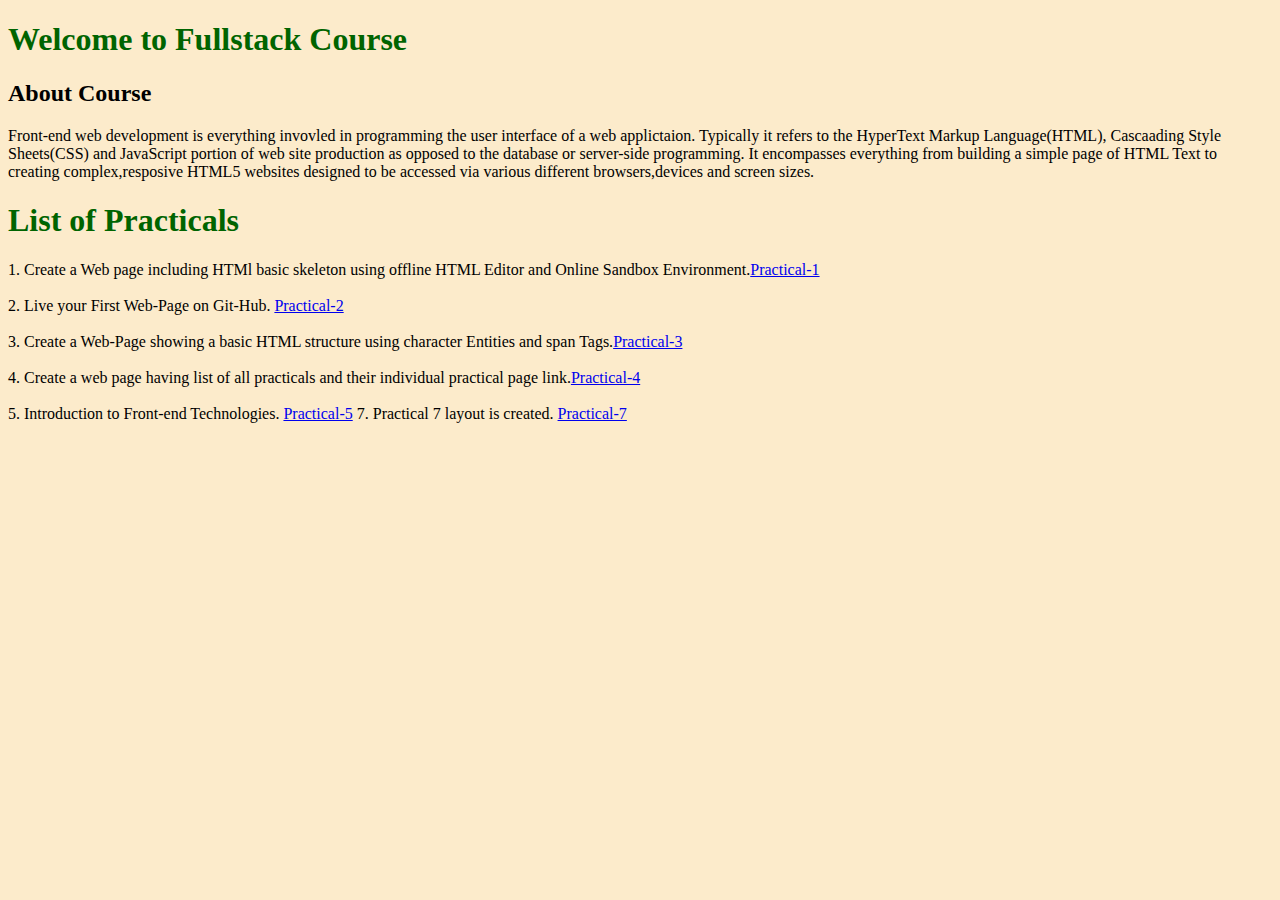
<file: index.html>
<!DOCTYPE html>
<html lang="en">
<head>
    <meta charset="UTF-8">
    <meta name="viewport" content="width=device-width, initial-scale=1.0">
    
    <title>Introduction to Git and GitHub</title>
    <style>
        body{
            background-color: rgb(252, 235, 203);
        }
        h1{
            color: darkgreen    ;
        }
        
    </style>
</head>
<body>
    <h1>Welcome to Fullstack Course</h1>
    <h2>About Course </h2>
    <p>Front-end web development is everything invovled in programming the user interface of a web applictaion.
        Typically it refers to the HyperText Markup Language(HTML), Cascaading Style Sheets(CSS) and JavaScript portion of web site production as opposed to the database or server-side programming. It encompasses everything from building a simple page of HTML Text to creating complex,resposive HTML5 websites designed to be accessed via various different browsers,devices and screen sizes.
    </p>  

    <h1>List of Practicals</h1> 

    <!-- List of practical -->
    
    1. Create a Web page including HTMl basic skeleton using offline HTML Editor and Online Sandbox Environment.<a href="p/Practical-1.html">Practical-1</a><br><br>
    2. Live your First Web-Page on Git-Hub. <a href="p/Practical-2.html">Practical-2</a><br><br>
    3. Create a Web-Page showing a basic HTML structure using character Entities and span Tags.<a href="p/Practical-3.html">Practical-3</a><br><br>
    4. Create a web page having list of all practicals and their individual practical page link.<a href="p/Practical-4.html">Practical-4</a><br><br>
    5. Introduction to Front-end Technologies. <a href="p/Practical-5.html">Practical-5</a>
    7. Practical 7 layout is created. <a href="p/Practical-7.html">Practical-7</a>
    
</body>
</html>
</file>
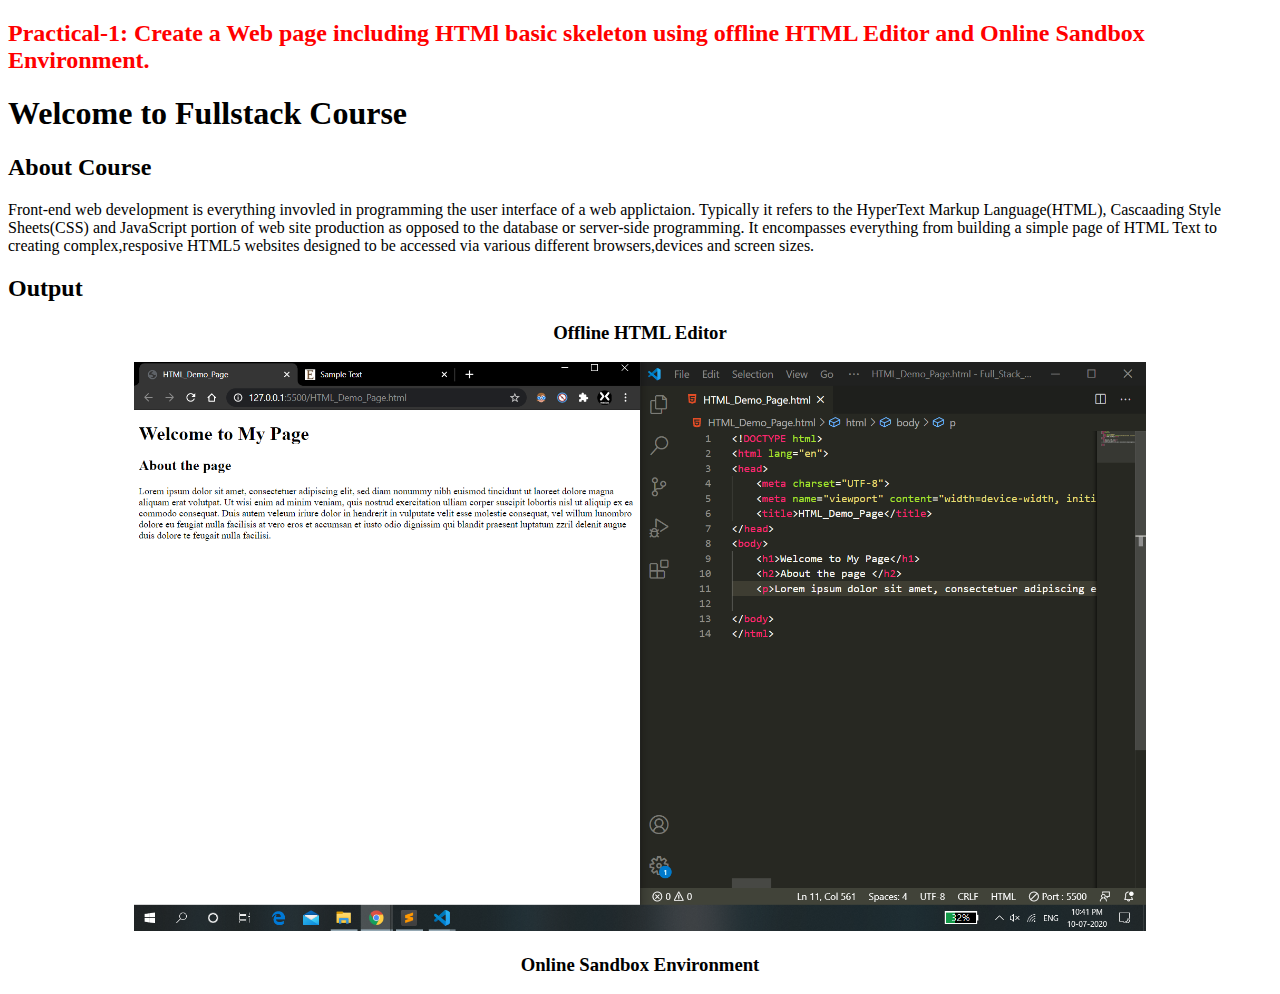
<file: p/Practical-1.html>
<!DOCTYPE html>
<html lang="en">
<head>
    <meta charset="UTF-8">
    <meta name="viewport" content="width=device-width, initial-scale=1.0">
    <title>Practical-1</title>
</head>
<body>
    <h2 style="color: red;">Practical-1: Create a Web page including HTMl basic skeleton using offline HTML Editor and Online Sandbox Environment.</h2>
    <h1>Welcome to Fullstack Course</h1>
    <h2>About Course </h2>
    <p>Front-end web development is everything invovled in programming the user interface of a web applictaion.
        Typically it refers to the HyperText Markup Language(HTML), Cascaading Style Sheets(CSS) and JavaScript portion of web site production as opposed to the database or server-side programming. It encompasses everything from building a simple page of HTML Text to creating complex,resposive HTML5 websites designed to be accessed via various different browsers,devices and screen sizes.
    </p>  
    <h2>Output</h2>
    <h3 style="text-align: center;">Offline HTML Editor</h3>
    <div style="text-align: center;"><img src="../img/Screenshot (66).png" alt="Offline HTML Editor" style="width: 80%; height: 80%;"></div>
    <h3 style="text-align: center;">Online Sandbox Environment</h3>
    
    
</body>
</html>
</file>
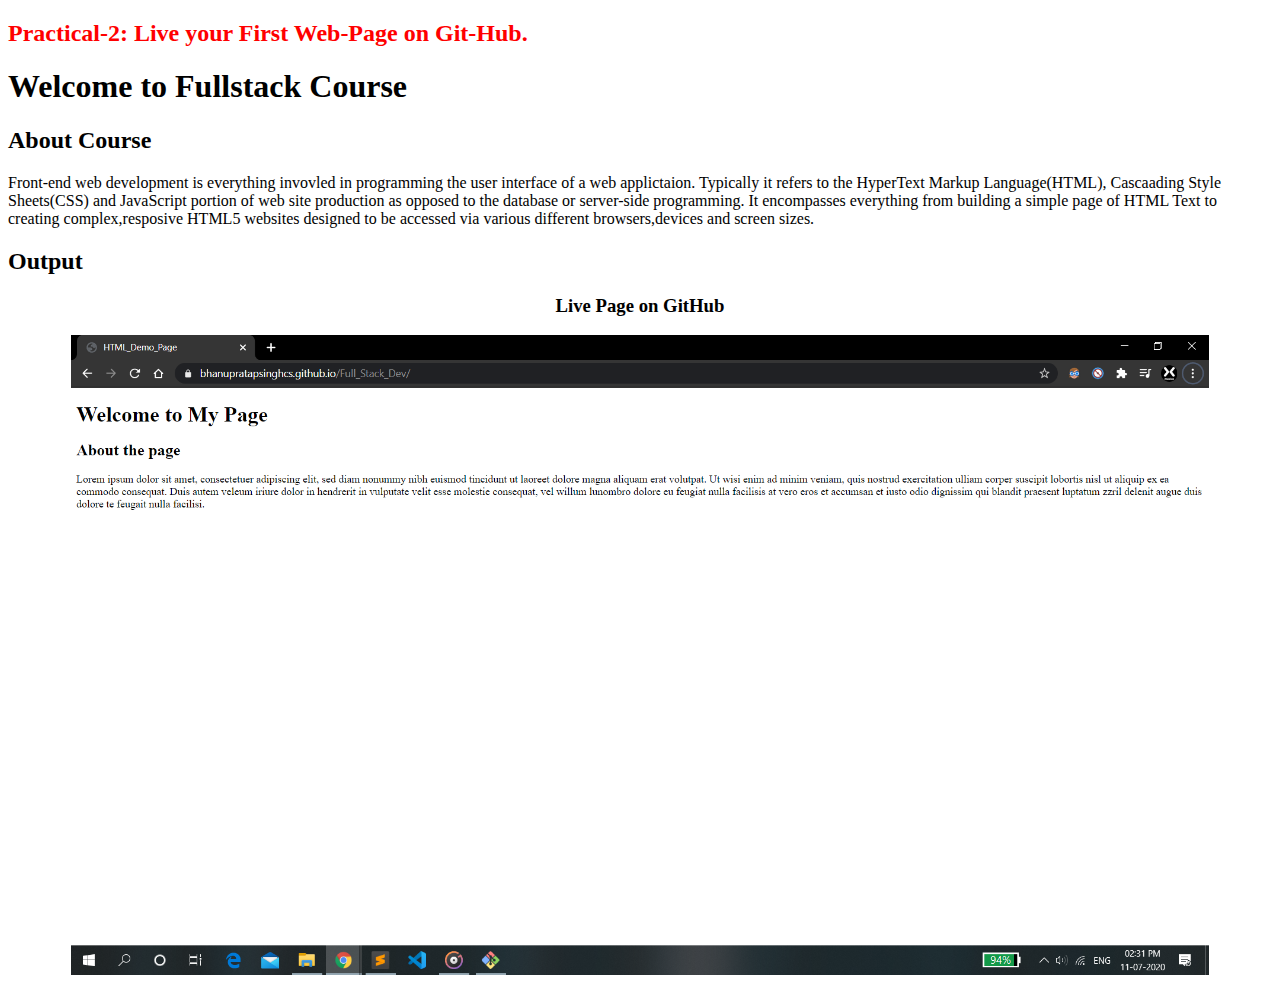
<file: p/Practical-2.html>
<!DOCTYPE html>
<html lang="en">
<head>
    <meta charset="UTF-8">
    <meta name="viewport" content="width=device-width, initial-scale=1.0">
    <title>Practical-2</title>
</head>
<body>
    <h2 style="color: red;">Practical-2: Live your First Web-Page on Git-Hub.</h2>
    <h1>Welcome to Fullstack Course</h1>
    <h2>About Course </h2>
    <p>Front-end web development is everything invovled in programming the user interface of a web applictaion.
        Typically it refers to the HyperText Markup Language(HTML), Cascaading Style Sheets(CSS) and JavaScript portion of web site production as opposed to the database or server-side programming. It encompasses everything from building a simple page of HTML Text to creating complex,resposive HTML5 websites designed to be accessed via various different browsers,devices and screen sizes.
    </p>  
    <h2>Output</h2>
    <h3 style="text-align: center;">Live Page on GitHub</h3>
    <div style="text-align: center;"><img src="../img/Screenshot (69).png" alt="Offline HTML Editor" style="width: 90%; height: 90%;"></div>

    
</body>
</html>
</file>
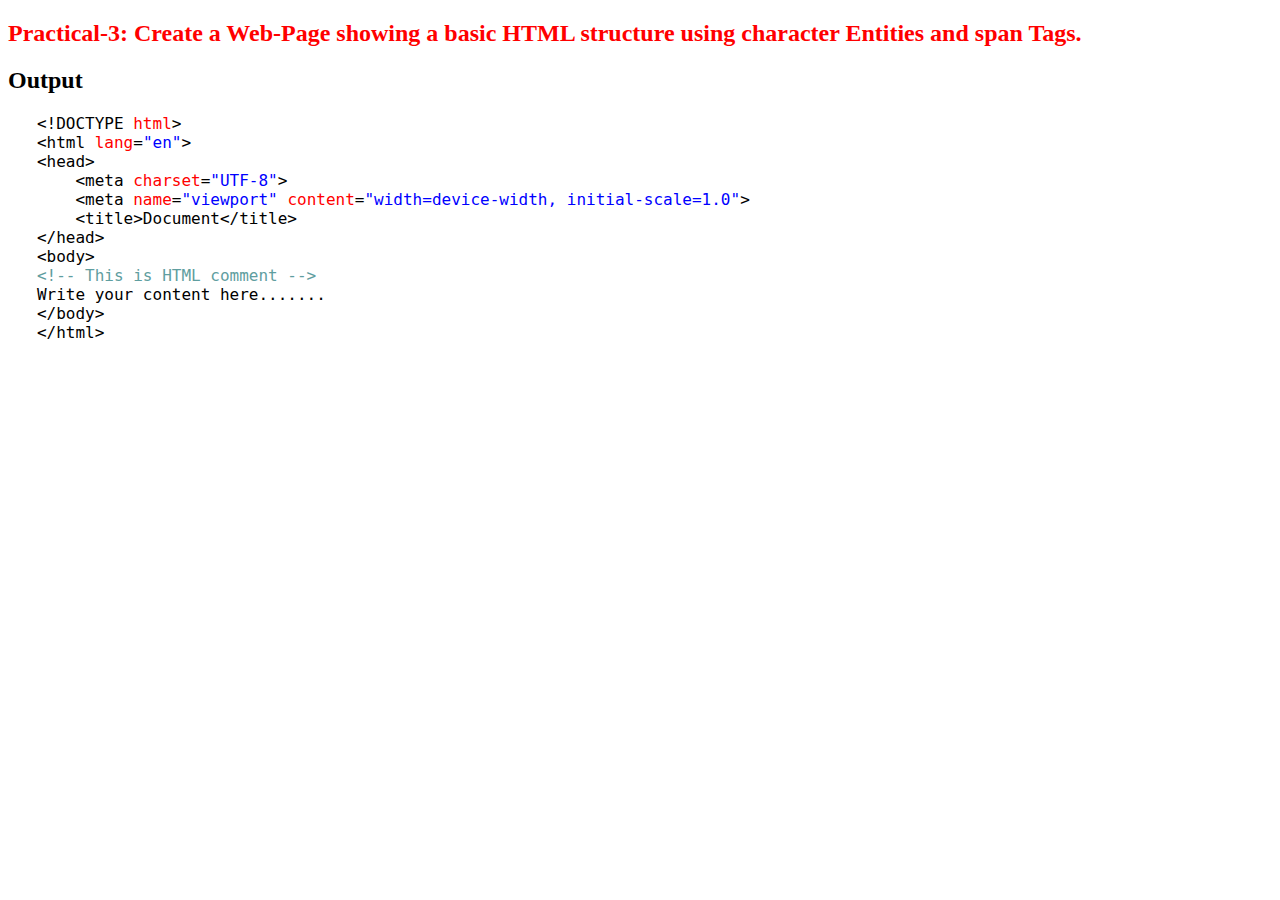
<file: p/Practical-3.html>
<!DOCTYPE html>
<html lang="en">
<head>
    <meta charset="UTF-8">
    <meta name="viewport" content="width=device-width, initial-scale=1.0">
    <title>Practical-3</title>
    <style>
        .s1{
            color: red;
        }
        .s2{
            color: blue;
        }
    </style>
    <link href="https://fonts.googleapis.com/css2?family=Roboto+Mono&display=swap" rel="stylesheet">
</head>
<body>
    <h2 style="color: red;">Practical-3: Create a Web-Page showing a basic HTML structure using character Entities and span Tags.</h2>
    <h2>Output</h2>
    <span style="font-family: monospace;font-size: large;">
    &nbsp;&nbsp;&nbsp;&lt;!DOCTYPE <span class="s1">html</span>&gt;<br>
    &nbsp;&nbsp;&nbsp;&lt;html <span class="s1"">lang</span>=<span class="s2">"en"</span>&gt;<br>
    &nbsp;&nbsp;&nbsp;&lt;head&gt;<br>
    &nbsp;&nbsp;&nbsp;&nbsp;&nbsp;&nbsp;&nbsp;&lt;meta <span class="s1">charset</span>=<span class="s2">"UTF-8"</span>&gt;<br>
    &nbsp;&nbsp;&nbsp;&nbsp;&nbsp;&nbsp;&nbsp;&lt;meta <span class="s1">name</span>=<span class="s2">"viewport"</span> <span class="s1">content</span>=<span class="s2">"width=device-width, initial-scale=1.0"</span>&gt;<br>
    &nbsp;&nbsp;&nbsp;&nbsp;&nbsp;&nbsp;&nbsp;&lt;title>Document&lt;/title&gt;<br>
    &nbsp;&nbsp;&nbsp;&lt;/head&gt;<br>
    &nbsp;&nbsp;&nbsp;&lt;body&gt;<br>
        <span style="color: cadetblue;">&nbsp;&nbsp;&nbsp;&lt;!-- This is HTML comment --&gt;<br></span>
        &nbsp;&nbsp;&nbsp;Write your content here....... <br>
        
    &nbsp;&nbsp;&nbsp;&lt;/body&gt;<br>
    &nbsp;&nbsp;&nbsp;&lt;/html&gt;<br>
    </span>

    
</body>
</html>
</file>
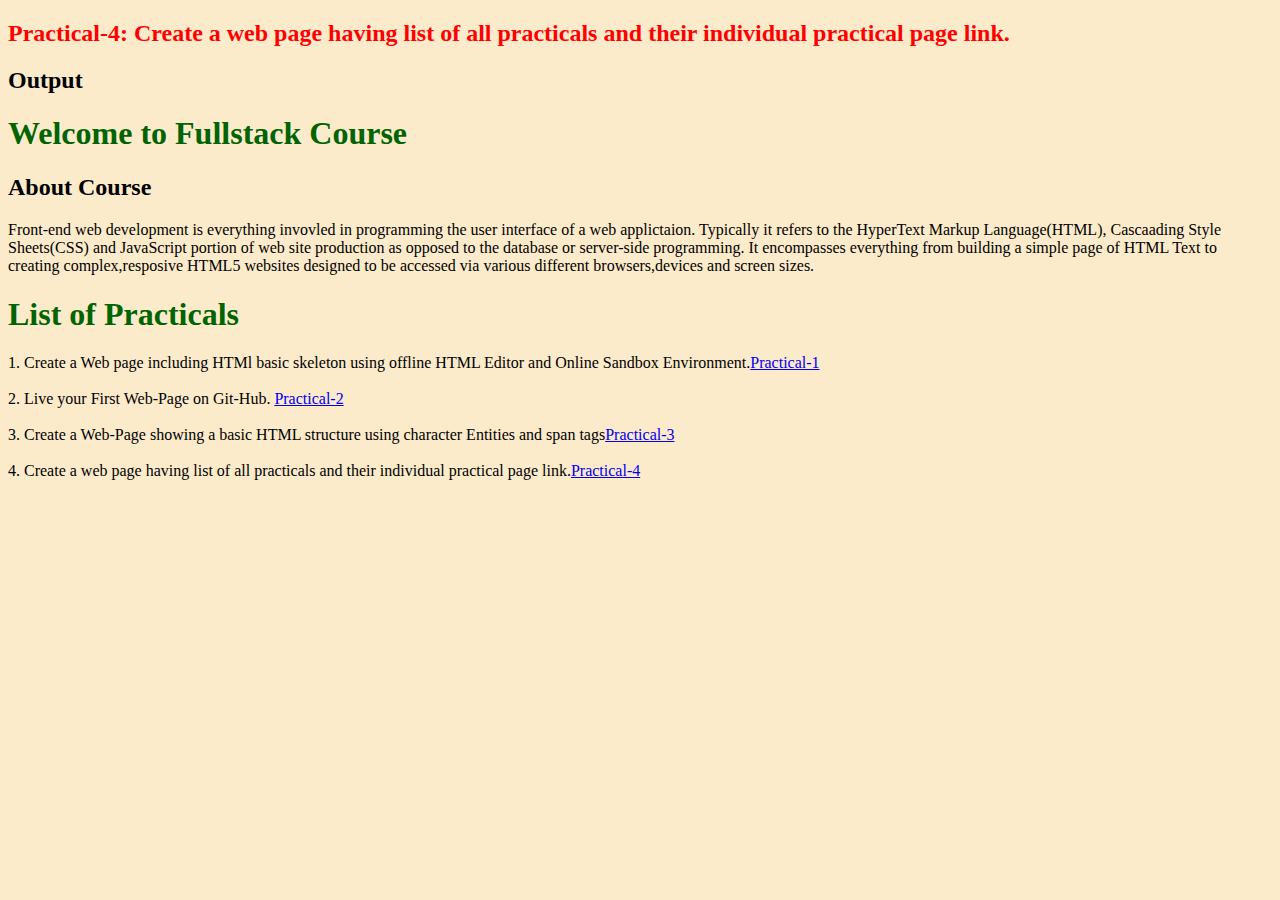
<file: p/Practical-4.html>
<!DOCTYPE html>
<html lang="en">
<head>
    <meta charset="UTF-8">
    <meta name="viewport" content="width=device-width, initial-scale=1.0">
    <title>Practical-4</title>
    <style>
        body{
            background-color: rgb(252, 235, 203);
        }
        h1{
            color: darkgreen    ;
        }
        
    </style>
</head>
<body>
    <h2 style="color: red;">Practical-4: Create a web page having list of all practicals and their individual practical page link.</h2>
    
    <h2>Output</h2>
    <h1>Welcome to Fullstack Course</h1>
    <h2>About Course </h2>
    <p>Front-end web development is everything invovled in programming the user interface of a web applictaion.
        Typically it refers to the HyperText Markup Language(HTML), Cascaading Style Sheets(CSS) and JavaScript portion of web site production as opposed to the database or server-side programming. It encompasses everything from building a simple page of HTML Text to creating complex,resposive HTML5 websites designed to be accessed via various different browsers,devices and screen sizes.
    </p>  

    <h1>List of Practicals</h1> 

    <!-- List of practical -->
    
    1. Create a Web page including HTMl basic skeleton using offline HTML Editor and Online Sandbox Environment.<a href="Practical-1.html">Practical-1</a><br><br>
    2. Live your First Web-Page on Git-Hub. <a href="Practical-2.html">Practical-2</a><br><br>
    3. Create a Web-Page showing a basic HTML structure using character Entities and span tags<a href="Practical-3.html">Practical-3</a><br><br>
    4. Create a web page having list of all practicals and their individual practical page link.<a href="Practical-4.html">Practical-4</a><br><br>
</body>
</html>
</file>
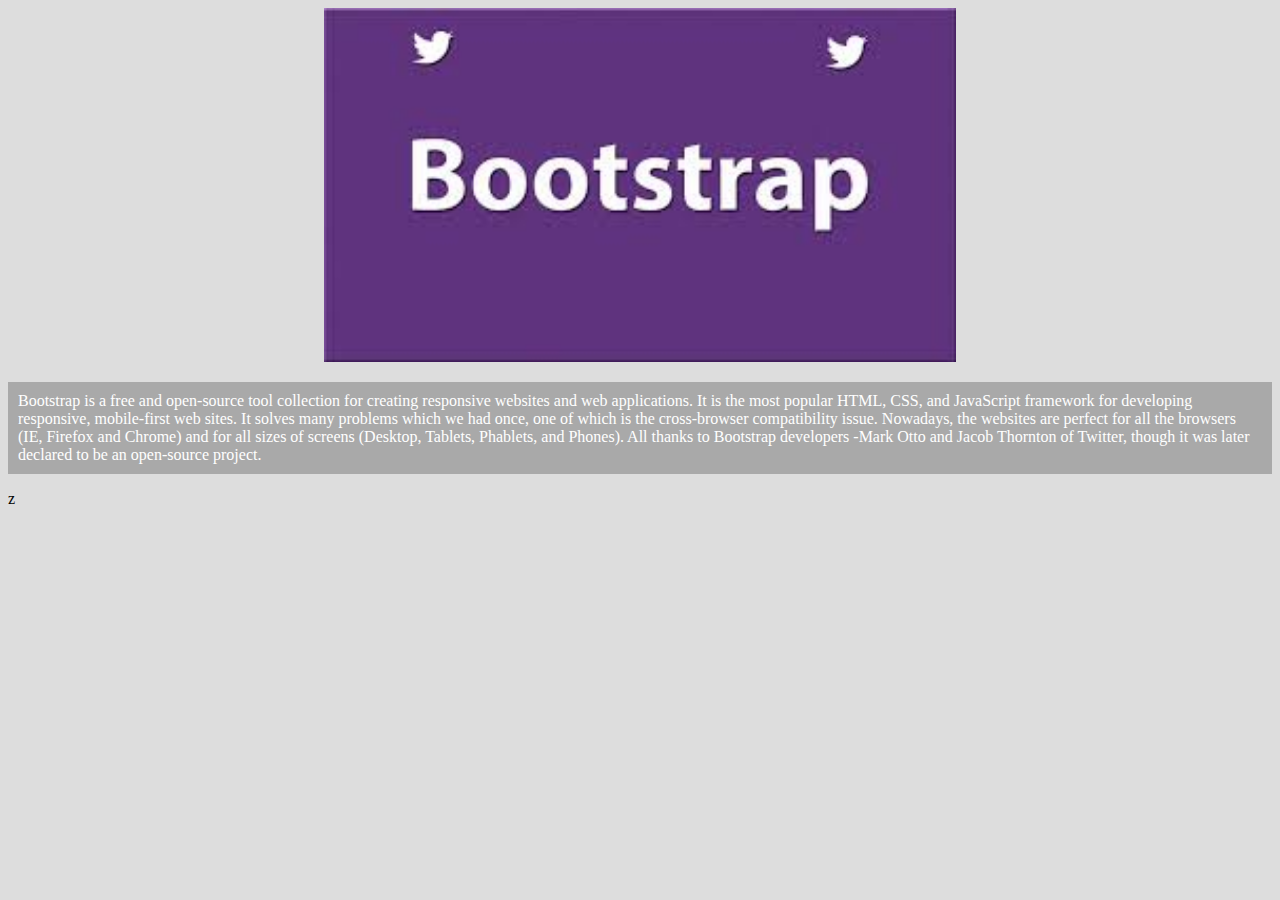
<file: p/Practical-5-Bootstrap.html>
<!DOCTYPE html>
<html lang="en">
<head>
    <meta charset="UTF-8">
    <meta name="viewport" content="width=device-width, initial-scale=1.0">
    <link rel="stylesheet" href="Practical-5/css/Practical-5.css">
    <title>Intoduction to Bootstrap</title>
</head>
<body>
    <div class="style">
        <img src="Practical-5/bootstrap.jpg" alt="Intoduction to Bootstrap" class="img">
    </div>
    <p class="para">
        Bootstrap is a free and open-source tool collection for creating responsive websites and web applications. It is the most popular HTML, CSS, and JavaScript framework for developing responsive, mobile-first web sites. It solves many problems which we had once, one of which is the cross-browser compatibility issue. Nowadays, the websites are perfect for all the browsers (IE, Firefox and Chrome) and for all sizes of screens (Desktop, Tablets, Phablets, and Phones). All thanks to Bootstrap developers -Mark Otto and Jacob Thornton of Twitter, though it was later declared to be an open-source project.
    </p>

    
    
</body>
</html>z
</file>
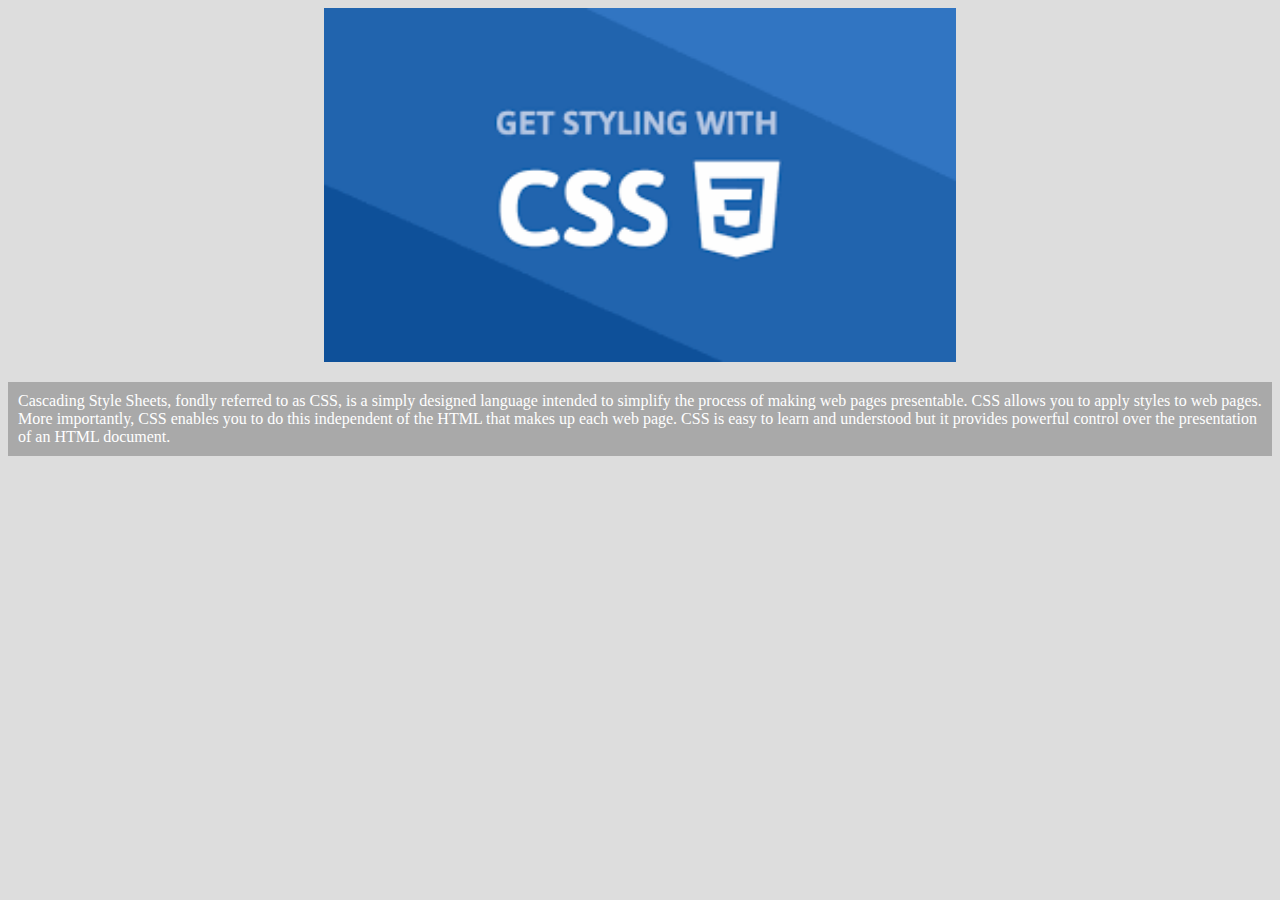
<file: p/Practical-5-css.html>
<!DOCTYPE html>
<html lang="en">
<head>
    <meta charset="UTF-8">
    <meta name="viewport" content="width=device-width, initial-scale=1.0">
    <link rel="stylesheet" href="Practical-5/css/Practical-5.css">
    <title>Intoduction to CSS</title>
</head>
<body>
    <div class="style">
        <img src="Practical-5/introtocss.png" alt="Intoduction to CSS" class="img">
    </div>   
    <p class="para">
        Cascading Style Sheets, fondly referred to as CSS, is a simply designed language intended to simplify the process of making web pages presentable. CSS allows you to apply styles to web pages. More importantly, CSS enables you to do this independent of the HTML that makes up each web page.
        CSS is easy to learn and understood but it provides powerful control over the presentation of an HTML document.
    </p> 
</body>
</html>
</file>
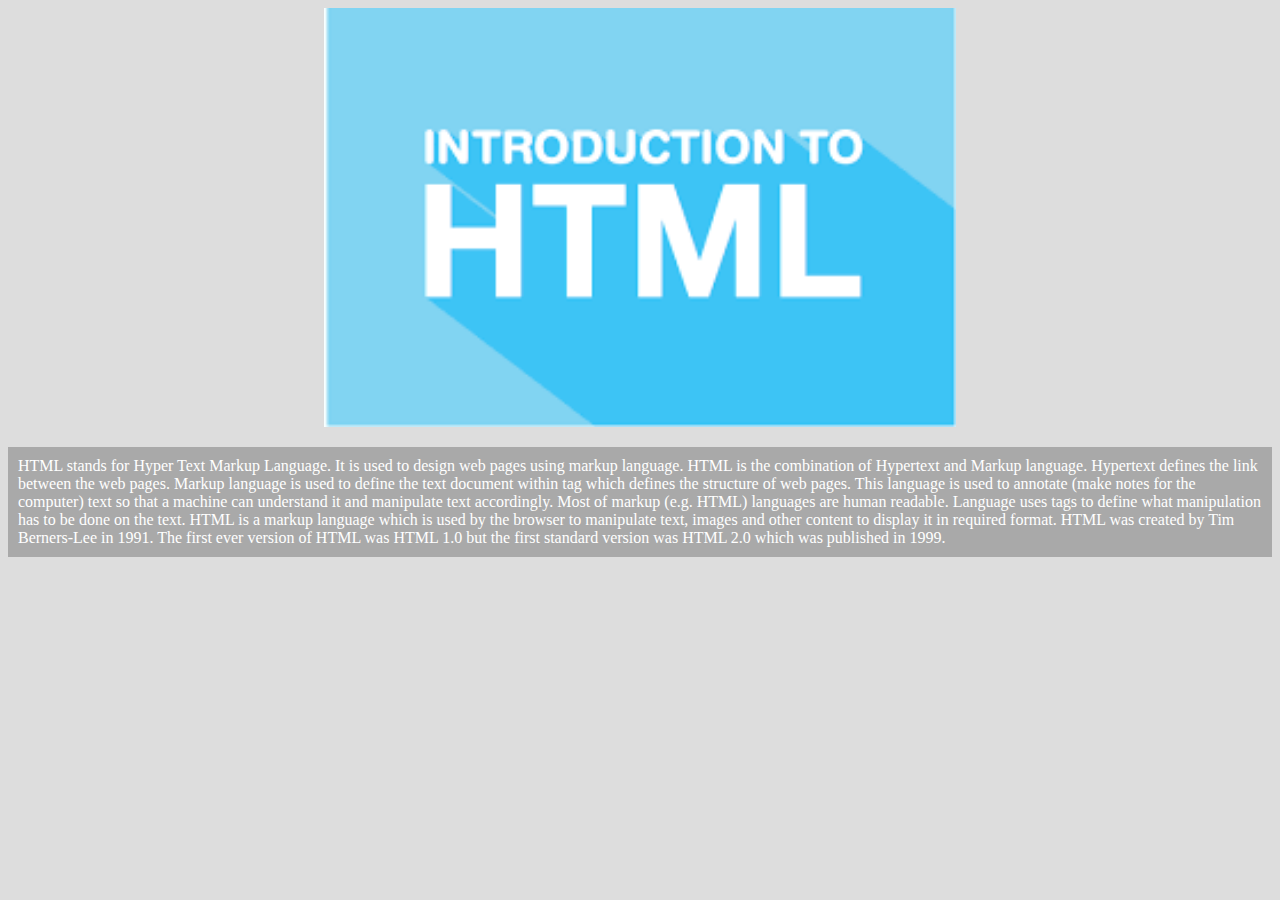
<file: p/Practical-5-html.html>
<!DOCTYPE html>
<html lang="en">
<head>
    <meta charset="UTF-8">
    <meta name="viewport" content="width=device-width, initial-scale=1.0">
    <link rel="stylesheet" href="Practical-5/css/Practical-5.css">
    <title>Introduction to HTML</title>
</head>
<body>
    <div class="style">
        <img src="Practical-5/intro to html.png" alt="Introduction to HTML" class="img">
    </div>
    <p class="para">
        HTML stands for Hyper Text Markup Language. It is used to design web pages using markup language. HTML is the combination of Hypertext and Markup language. Hypertext defines the link between the web pages. Markup language is used to define the text document within tag which defines the structure of web pages. This language is used to annotate (make notes for the computer) text so that a machine can understand it and manipulate text accordingly. Most of markup (e.g. HTML) languages are human readable. Language uses tags to define what manipulation has to be done on the text.
        HTML is a markup language which is used by the browser to manipulate text, images and other content to display it in required format. HTML was created by Tim Berners-Lee in 1991. The first ever version of HTML was HTML 1.0 but the first standard version was HTML 2.0 which was published in 1999.
    </p>
    
</body>
</html>
</file>
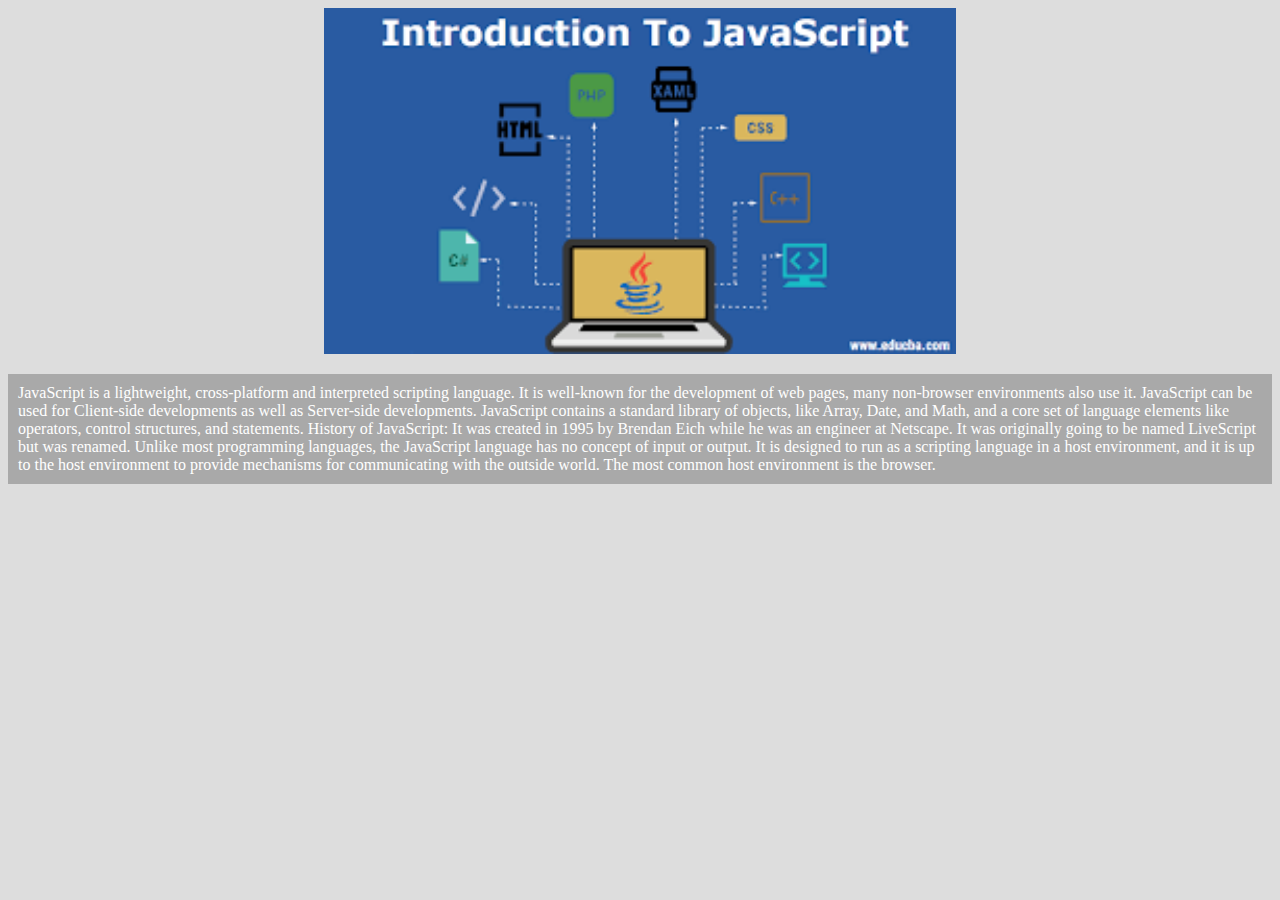
<file: p/Practical-5-js.html>
<!DOCTYPE html>
<html lang="en">
<head>
    <meta charset="UTF-8">
    <meta name="viewport" content="width=device-width, initial-scale=1.0">
    <link rel="stylesheet" href="Practical-5/css/Practical-5.css">
    <title>Introduction to JavaScript</title>
</head>
<body>
    <div class="style">
        <img src="Practical-5/js.png" alt="Introduction to JavaScript" class="img">
    </div>
    <p class="para">
        JavaScript is a lightweight, cross-platform and interpreted scripting language. It is well-known for the development of web pages, many non-browser environments also use it. JavaScript can be used for Client-side developments as well as Server-side developments. JavaScript contains a standard library of objects, like Array, Date, and Math, and a core set of language elements like operators, control structures, and statements.
        History of JavaScript: It was created in 1995 by Brendan Eich while he was an engineer at Netscape. It was originally going to be named LiveScript but was renamed. Unlike most programming languages, the JavaScript language has no concept of input or output. It is designed to run as a scripting language in a host environment, and it is up to the host environment to provide mechanisms for communicating with the outside world. The most common host environment is the browser.
    </p>
</body>
</html>
</file>
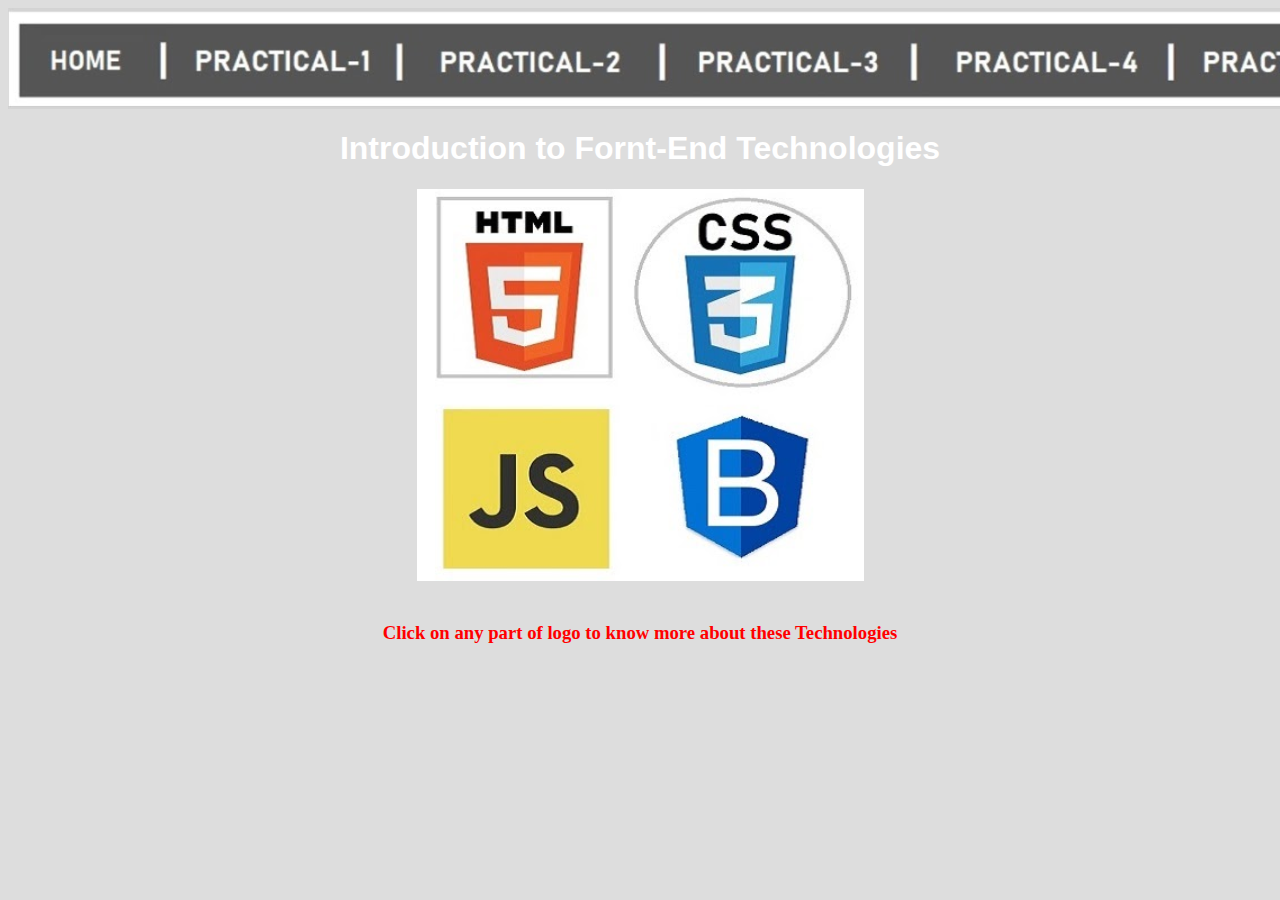
<file: p/Practical-5.html>
<!DOCTYPE html>
<html lang="en">
<head>
    <meta charset="UTF-8">
    <meta name="viewport" content="width=device-width, initial-scale=1.0">
    <link rel="stylesheet" href="Practical-5/css/Practical-5.css">
    <title>Practical 5</title>
</head>
<body>
    <div style="text-align: center;">
        <img src="Practical-5/Practical-5-header.png" alt="Practical-5-header" style="width: auto; height: auto;vertical-align: middle;" usemap="#map">
        <map name="map">
            <area shape="rect" coords="12,15,162,89" href="../index.html" alt="home">
            <area shape="rect" coords="162,15,418,89" href="Practical-1.html" alt="Practical-1">
            <area shape="rect" coords="418,15,697,89" href="Practical-2.html" alt="Practical-2">
            <area shape="rect" coords="697,15,965,89" href="Practical-3.html" alt="Practical-3">
            <area shape="rect" coords="965,15,1245,89" href="Practical-4.html" alt="Practical-4">
            <area shape="rect" coords="1245,15,1518,89" href="#" alt="Practical-5">
        </map>
    </div>
    <h1 style="text-align: center;color: #fff;font-family:sans-serif;">Introduction to Fornt-End Technologies</h1>
    <div style="text-align: center;">
        <img src="Practical-5/practical-5.png" alt="Fornt-End Technologies" style="width: auto;height: auto;" usemap="#map2">
        <map name="map2">
            <area shape="rect" coords="21,11,192,185" href="Practical-5-html.html" alt="html">
            <area shape="circle" coords="322,109,98" href="Practical-5-css.html" alt="css">
            <area shape="rect" coords="28,222,190,376" href="Practical-5-js.html" alt="JavaSript">
            <area shape="poly" coords="262,251,326,227,390,251,377,336,322,368,270,336" href="Practical-5-Bootstrap.html" alt="Bootstrap">
        </map>
        <br>
        <br>
        <h3 style="color: red;">Click on any part of logo to know more about these Technologies</h3>
    </div>

    
</body>
</html>
</file>
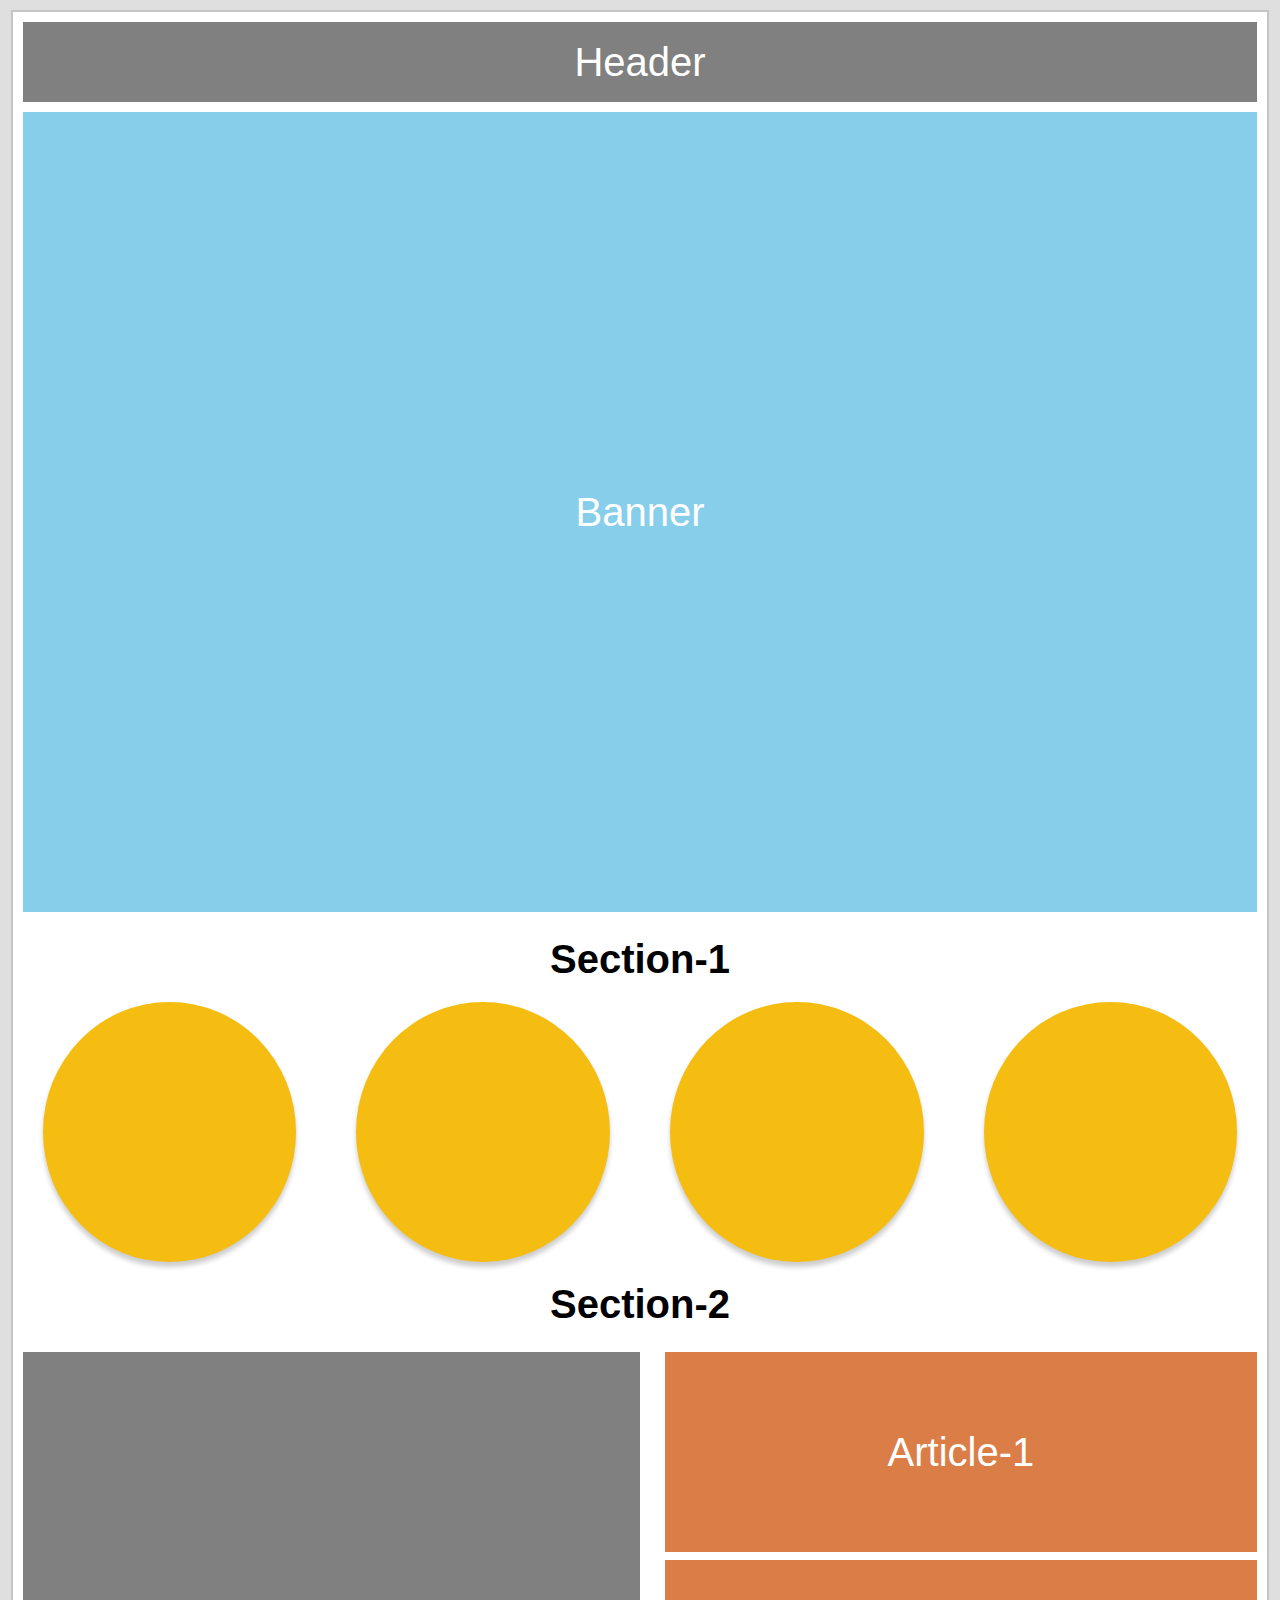
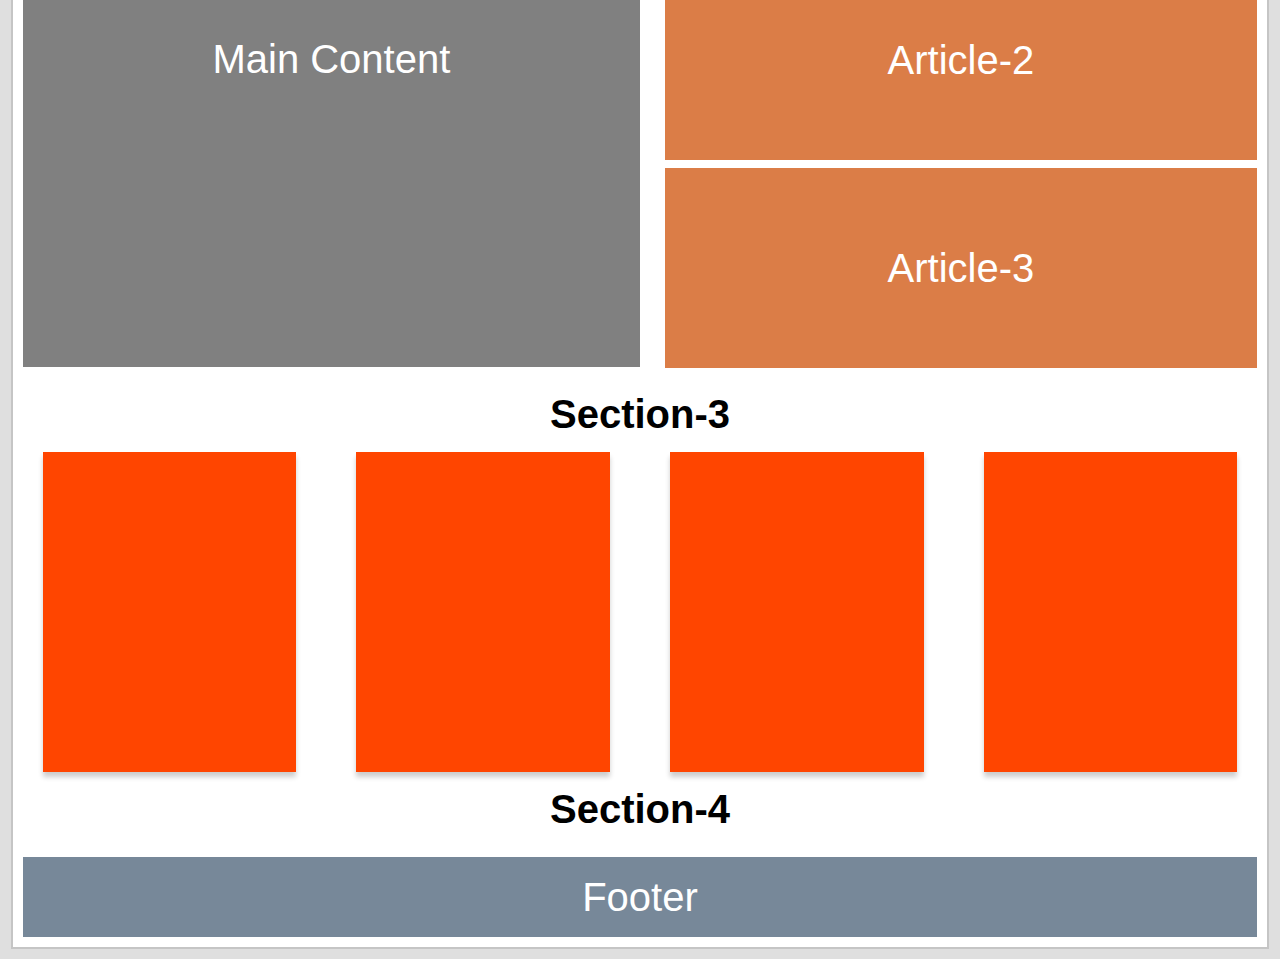
<file: p/Practical-7.html>
<!DOCTYPE html>
<html lang="en">

<head>
    <meta charset="UTF-8">
    <meta name="viewport" content="width=device-width, initial-scale=1.0">
    <title>Practiacl-7</title>
    <style>
        * {
            margin: 0;
            padding: 0;
            text-decoration: none;
        }

        body {
            background-color: rgb(223, 223, 223);
        }

        .container {
            background-color: white;
            width: 98%;
            height: auto;
            margin: 10px auto;
            /* margin-right: 10px; */
            /* padding: 10px; */
            border: 2px solid rgb(197, 197, 197);
        }

        .header {
            background-color: gray;
            height: 80px;
            margin: 10px;
            display: flex;
            justify-content: center;
            align-items: center;
            font-size: 40px;
            color: white;
            font-family: Arial, Helvetica, sans-serif;
        }

        .banner {
            background-color: skyblue;
            height: 800px;
            margin: 10px;
            display: flex;
            justify-content: center;
            align-items: center;
            font-size: 40px;
            color: white;
            font-family: Arial, Helvetica, sans-serif;
        }

        .section-1 {
            text-align: center;
            display: block;
            height: 300px;
            /* background-color: lightcoral; */
            /* margin: 10px; */
            display: flex;
            justify-content: center;
            align-items: center;
        }

        .circle {
            float: left;
            margin: 10px 30px;
            background-color: rgba(245, 189, 17, 1);
            width: 220px;
            height: 220px;
            padding: 20px;
            border-radius: 50%;
            box-shadow: 0 5px 5px rgba(0, 0, 0, 0.2);
        }

        .section-2 {
            /* border: 2px solid red; */
            margin: 10px;
            /* clear: both; */
        }

        .section-2:after {
            content: ' ';
            display: block;
            clear: both;
        }

        .left-side {
            width: 50%;
            background-color: gray;
            height: 615px;
            /* border: 2px solid blue; */
            float: left;
            display: flex;
            justify-content: center;
            align-items: center;
            font-size: 40px;
            color: white;
            font-family: Arial, Helvetica, sans-serif;
        }

        .right-side {
            width: 48%;
            height: 615px;
            /* border: 2px solid green; */
            float: right;
            font-size: 40px;
            color: white;
            font-family: Arial, Helvetica, sans-serif;
        }

        .articles {
            height: 200px;
            width: 100%;
            margin-bottom: 8px;
            background-color: rgb(219, 125, 71);
            float: right;
            display: flex;
            justify-content: center;
            align-items: center;
            font-size: 40px;
            color: white;
            font-family: Arial, Helvetica, sans-serif;
        }

        .section-3 {
            text-align: center;
            display: block;
            height: 300px;
            margin-top: 15px;
            /* background-color: lightcoral; */
            /* margin: 10px; */
            display: flex;
            justify-content: center;
            align-items: center;
        }

        .rect {
            float: left;
            margin: 20px 30px;
            background-color: orangered;
            width: 230px;
            height: 280px;
            padding: 20px;
            /* border-radius: 50%; */
            box-shadow: 0 5px 5px rgba(0, 0, 0, 0.2);
        }

        .footer {
            background-color: lightslategray;
            height: 80px;
            margin: 10px;
            display: flex;
            justify-content: center;
            align-items: center;
            font-size: 40px;
            color: white;
            font-family: Arial, Helvetica, sans-serif;
        }
    </style>
</head>

<body>
    <div class="container">
        <div class="header">
            Header
        </div>
        <div class="banner">
            Banner
        </div>
        <div style="margin-top: 25px; text-align: center;">
            <span
                style="font-size: 40px;color: black;font-family: Arial, Helvetica, sans-serif; font-weight: bold;">Section-1</span>
        </div>
        <div class="section-1">
            <div class="circle"></div>
            <div class="circle"></div>
            <div class="circle"></div>
            <div class="circle"></div>
        </div>
        <div style="margin-bottom: 25px; text-align: center;">
            <span
                style="font-size: 40px;color: black;font-family: Arial, Helvetica, sans-serif; font-weight: bold;">Section-2</span>
        </div>
        <div class="section-2">
            <div class="left-side">
                <div class="main-content">Main Content</div>
            </div>
            <div class="right-side">
                <div class="articles">Article-1</div>
                <div class="articles">Article-2</div>
                <div class="articles">Article-3</div>
            </div>
        </div>
        <div style="margin: 25px; text-align: center;">
            <span
                style="font-size: 40px;color: black;font-family: Arial, Helvetica, sans-serif; font-weight: bold;">Section-3</span>
        </div>
        <div class="section-3">
            <div class="rect"></div>
            <div class="rect"></div>
            <div class="rect"></div>
            <div class="rect"></div>
        </div>
        <div style="margin: 25px; text-align: center;">
            <span
                style="font-size: 40px;color: black;font-family: Arial, Helvetica, sans-serif; font-weight: bold;">Section-4</span>
        </div>
        <div class="footer">
            Footer
        </div>

    </div>
</body>

</html>
</file>
<file: p/Practical-5/css/Practical-5.css>
body{
    background-color: #ddd;
}
.style{
    text-align: center;
}
.img{
    height: 50%;
    width: 50%;
}
.para{
    background-color: darkgrey;
    padding: 10px;
    color: white;
}
</file>
